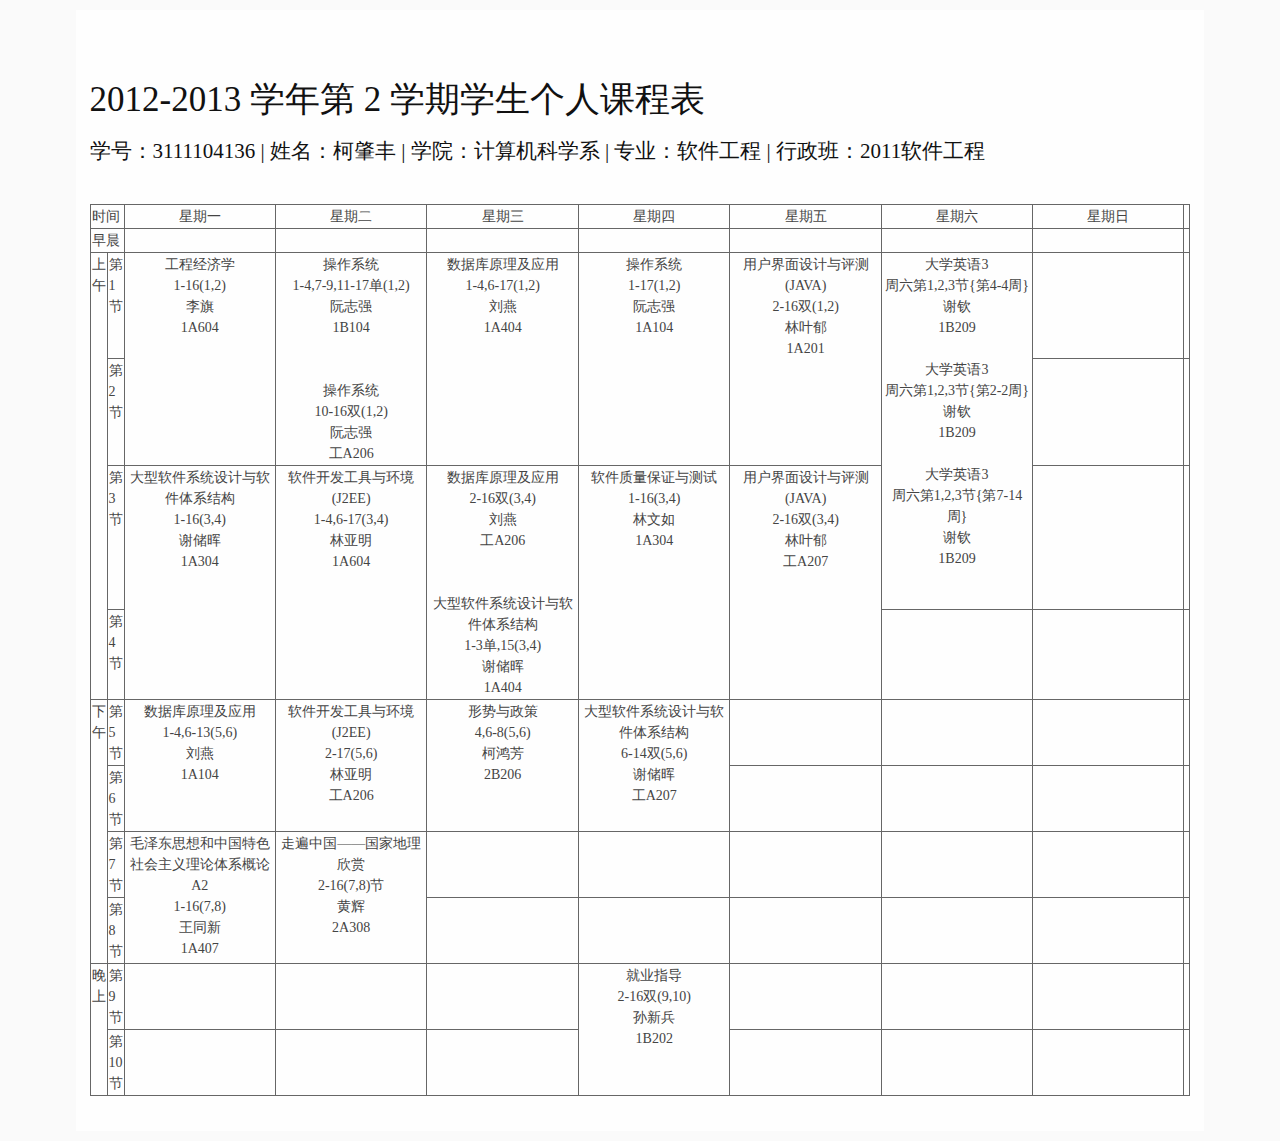
<file: Curriculum/Curriculum.html>
<!DOCTYPE html PUBLIC "-//W3C//DTD XHTML 1.0 Transitional//EN" "http://www.w3.org/TR/xhtml1/DTD/xhtml1-transitional.dtd"><HTML lang="utf-8">	<HEAD>		<title>柯肇丰-11软件工程 课程表</title>		<meta http-equiv="X-UA-Compatible" content="IE=EmulateIE7">		<meta http-equiv="Content-Type" content="text/html; charset=utf-8">		<meta http-equiv="Content-Language" content="utf-8">		<meta content="all" name="robots">		<meta content="Gaubee" name="author">		<meta content="课程表" name="keywords">		<style>			td,tr,th{				border: 1px solid #666;				margin: 0px;			}			html{				color: #222;			}			html { font-size: 100%; overflow-y: scroll; -webkit-text-size-adjust: 100%; -ms-text-size-adjust: 100%; }			p:before{				color: transparent;				content: "——";			}			body{				color:#444;				font-family:Georgia, Palatino, 'Palatino Linotype', Times, 'Times New Roman',				"Hiragino Sans GB", "STXihei", "微软雅黑", serif;				font-size:12px;				line-height:1.5em;				background:#fefefe;				width: 86%;				margin: 10px auto;				padding: 1em;				outline: 1300px solid #FAFAFA;			}			a{ color: #0645ad; text-decoration:none;}			a:visited{ color: #0b0080; }			a:hover{ color: #06e; }			a:active{ color:#faa700; }			a:focus{ outline: thin dotted; }			a:hover, a:active{ outline: 0; }			span.backtick {				border:1px solid #EAEAEA;				border-radius:3px;				background:#F8F8F8;				padding:0 3px 0 3px;			}			::-moz-selection{background:rgba(255,255,0,0.3);color:#000}			::selection{background:rgba(255,255,0,0.3);color:#000}			a::-moz-selection{background:rgba(255,255,0,0.3);color:#0645ad}			a::selection{background:rgba(255,255,0,0.3);color:#0645ad}			p{				margin:1em 0;			}			img{				max-width:100%;			}			h1,h2,h3,h4,h5,h6{				font-weight:normal;				color:#111;				line-height:1em;			}			h4,h5,h6{ font-weight: bold; }			h1{ font-size:2.5em; }			h2{ font-size:2em; border-bottom:1px solid silver; padding-bottom: 5px; }			h3{ font-size:1.5em; }			h4{ font-size:1.2em; }			h5{ font-size:1em; }			h6{ font-size:0.9em; }			blockquote{				color:#666666;				margin:0;				padding-left: 3em;				border-left: 0.5em #EEE solid;			}			hr { display: block; height: 2px; border: 0; border-top: 1px solid #aaa;border-bottom: 1px solid #eee; margin: 1em 0; padding: 0; }			pre , code, kbd, samp { 				color: #000; 				font-family: monospace; 				font-size: 0.88em; 				border-radius:3px;				background-color: #F8F8F8;				border: 1px solid #CCC; 			}			pre { white-space: pre; white-space: pre-wrap; word-wrap: break-word; padding: 5px 12px;}			pre code { border: 0px !important; padding: 0;}			code { padding: 0 3px 0 3px; }			b, strong { font-weight: bold; }			dfn { font-style: italic; }			ins { background: #ff9; color: #000; text-decoration: none; }			mark { background: #ff0; color: #000; font-style: italic; font-weight: bold; }			sub, sup { font-size: 75%; line-height: 0; position: relative; vertical-align: baseline; }			sup { top: -0.5em; }			sub { bottom: -0.25em; }			ul, ol { margin: 1em 0; padding: 0 0 0 2em; }			li p:last-child { margin:0 }			dd { margin: 0 0 0 2em; }			img { border: 0; -ms-interpolation-mode: bicubic; vertical-align: middle; }			table { border-collapse: collapse; border-spacing: 0; }			td { vertical-align: top; }			@media only screen and (min-width: 480px) {				body{font-size:12px;}			}			@media only screen and (min-width: 768px) {				body{font-size:14px;}			}			@media print {				* { background: transparent !important; color: black !important; filter:none !important; -ms-filter: none !important; }				body{font-size:12pt; max-width:100%; outline:none;}				a, a:visited { text-decoration: underline; }				hr { height: 1px; border:0; border-bottom:1px solid black; }				a[href]:after { content: " (" attr(href) ")"; }				abbr[title]:after { content: " (" attr(title) ")"; }				.ir a:after, a[href^="javascript:"]:after, a[href^="#"]:after { content: ""; }				pre, blockquote { border: 1px solid #999; padding-right: 1em; page-break-inside: avoid; }				tr, img { page-break-inside: avoid; }				img { max-width: 100% !important; }				@page :left { margin: 15mm 20mm 15mm 10mm; }				@page :right { margin: 15mm 10mm 15mm 20mm; }				p, h2, h3 { orphans: 3; widows: 3; }				h2, h3 { page-break-after: avoid; }			}		</style>	</HEAD>	<BODY onload="PutSettings();">		<OBJECT id="factory" style="DISPLAY: none" codeBase="ScriptX.cab#Version=5,60,0,360" classid="clsid:1663ed61-23eb-11d2-b92f-008048fdd814"		VIEWASTEXT></OBJECT>		<form name="xskb_form" method="post" action="xskbcx.aspx?xh=3111104136&amp;xm=%BF%C2%D5%D8%B7%E1&amp;gnmkdm=N121603" id="xskb_form">			<!-- 多功能操作区 -->			<!-- 内容显示区开始 -->			<div class="main_box ">				<div class="mid_box">					<div class="title noprint">						<p>							<!-- 查询得到的数据量显示区域 -->						</p>					</div>					<!-- From内容 -->					<span class="formbox">						<h1>2012-2013 学年第 2 学期学生个人课程表</h1>						<h3>学号：3111104136 | 姓名：柯肇丰 | 学院：计算机科学系 | 专业：软件工程 | 行政班：2011软件工程<span style="float:right"><!-- <a href="./curriculum.png">下载</a> --></span></h3>						<br><table id="Table6" class="blacktab" rules="all" border="1" height="132" width="100%">	<tbody><tr>		<td colspan="2" rowspan="1" width="2%">时间</td><td align="Center" width="14%">星期一</td><td align="Center" width="14%">星期二</td><td align="Center" width="14%">星期三</td><td align="Center" width="14%">星期四</td><td align="Center" width="14%">星期五</td><td align="Center" width="14%">星期六</td><td align="Center" width="14%">星期日</td>	</tr><tr>		<td colspan="2">早晨</td><td align="Center">&nbsp;</td><td align="Center">&nbsp;</td><td align="Center">&nbsp;</td><td align="Center">&nbsp;</td><td align="Center">&nbsp;</td><td align="Center">&nbsp;</td><td align="Center">&nbsp;</td>	</tr><tr>		<td rowspan="4" width="1%">上午</td><td width="1%">第1节</td><td align="Center" rowspan="2" width="7%">工程经济学<br>1-16(1,2)<br>李旗<br>1A604<br></td><td align="Center" rowspan="2" width="7%">操作系统<br>1-4,7-9,11-17单(1,2)<br>阮志强<br>1B104<br><br><br>操作系统<br>10-16双(1,2)<br>阮志强<br>工A206<br></td><td align="Center" rowspan="2" width="7%">数据库原理及应用<br>1-4,6-17(1,2)<br>刘燕<br>1A404<br></td><td align="Center" rowspan="2" width="7%">操作系统<br>1-17(1,2)<br>阮志强<br>1A104<br></td><td align="Center" rowspan="2" width="7%">用户界面设计与评测(JAVA)<br>2-16双(1,2)<br>林叶郁<br>1A201<br></td>		<td align="Center" rowspan="3" width="7%">大学英语3<br>周六第1,2,3节{第4-4周}<br>谢钦<br>1B209<br><br>大学英语3<br>周六第1,2,3节{第2-2周}<br>谢钦<br>1B209<br><br>大学英语3<br>周六第1,2,3节{第7-14周}<br>谢钦<br>1B209</td>		<td align="Center" width="7%">&nbsp;</td>	</tr><tr>		<td>第2节</td><td align="Center">&nbsp;</td>	</tr><tr>		<td>第3节</td><td align="Center" rowspan="2">大型软件系统设计与软件体系结构<br>1-16(3,4)<br>谢储晖<br>1A304<br></td><td align="Center" rowspan="2">软件开发工具与环境(J2EE)<br>1-4,6-17(3,4)<br>林亚明<br>1A604<br></td><td align="Center" rowspan="2">数据库原理及应用<br>2-16双(3,4)<br>刘燕<br>工A206<br><br><br>大型软件系统设计与软件体系结构<br>1-3单,15(3,4)<br>谢储晖<br>1A404<br></td><td align="Center" rowspan="2">软件质量保证与测试<br>1-16(3,4)<br>林文如<br>1A304<br></td><td align="Center" rowspan="2">用户界面设计与评测(JAVA)<br>2-16双(3,4)<br>林叶郁<br>工A207<br></td><td align="Center">&nbsp;</td>	</tr><tr>		<td>第4节</td><td align="Center">&nbsp;</td><td align="Center">&nbsp;</td>	</tr><tr>		<td rowspan="4" width="1%">下午</td><td>第5节</td><td align="Center" rowspan="2">数据库原理及应用<br>1-4,6-13(5,6)<br>刘燕<br>1A104<br></td><td align="Center" rowspan="2">软件开发工具与环境(J2EE)<br>2-17(5,6)<br>林亚明<br>工A206<br></td><td align="Center" rowspan="2">形势与政策<br>4,6-8(5,6)<br>柯鸿芳<br>2B206<br></td><td align="Center" rowspan="2">大型软件系统设计与软件体系结构<br>6-14双(5,6)<br>谢储晖<br>工A207<br></td><td align="Center">&nbsp;</td><td align="Center">&nbsp;</td><td align="Center">&nbsp;</td>	</tr><tr>		<td>第6节</td><td align="Center">&nbsp;</td><td align="Center">&nbsp;</td><td align="Center">&nbsp;</td>	</tr><tr>		<td>第7节</td><td align="Center" rowspan="2">毛泽东思想和中国特色社会主义理论体系概论A2<br>1-16(7,8)<br>王同新<br>1A407<br></td><td align="Center" rowspan="2">走遍中国——国家地理欣赏<br>2-16(7,8)节<br>黄辉<br>2A308<br></td><td align="Center"></td><td align="Center"></td><td align="Center">&nbsp;</td><td align="Center">&nbsp;</td><td align="Center">&nbsp;</td>	</tr><tr>		<td>第8节</td><td align="Center">&nbsp;</td><td align="Center">&nbsp;</td><td align="Center">&nbsp;</td><td align="Center">&nbsp;</td><td align="Center">&nbsp;</td><td align="Center">&nbsp;</td>	</tr><tr>		<td rowspan="2" width="1%">晚上</td><td>第9节</td><td align="Center">&nbsp;</td><td align="Center">&nbsp;</td><td align="Center">&nbsp;</td><td align="Center" rowspan="2">就业指导<br>2-16双(9,10)<br>孙新兵<br>1B202<br></td><td align="Center">&nbsp;</td><td align="Center">&nbsp;</td><td align="Center">&nbsp;</td>	</tr><tr>		<td>第10节</td><td align="Center">&nbsp;</td><td align="Center">&nbsp;</td><td align="Center">&nbsp;</td><td align="Center">&nbsp;</td><td align="Center">&nbsp;</td><td align="Center">&nbsp;</td>	</tr></tbody></table>						<br>					</span>				</div>			</div>		</form>	</BODY></HTML>
</file>
